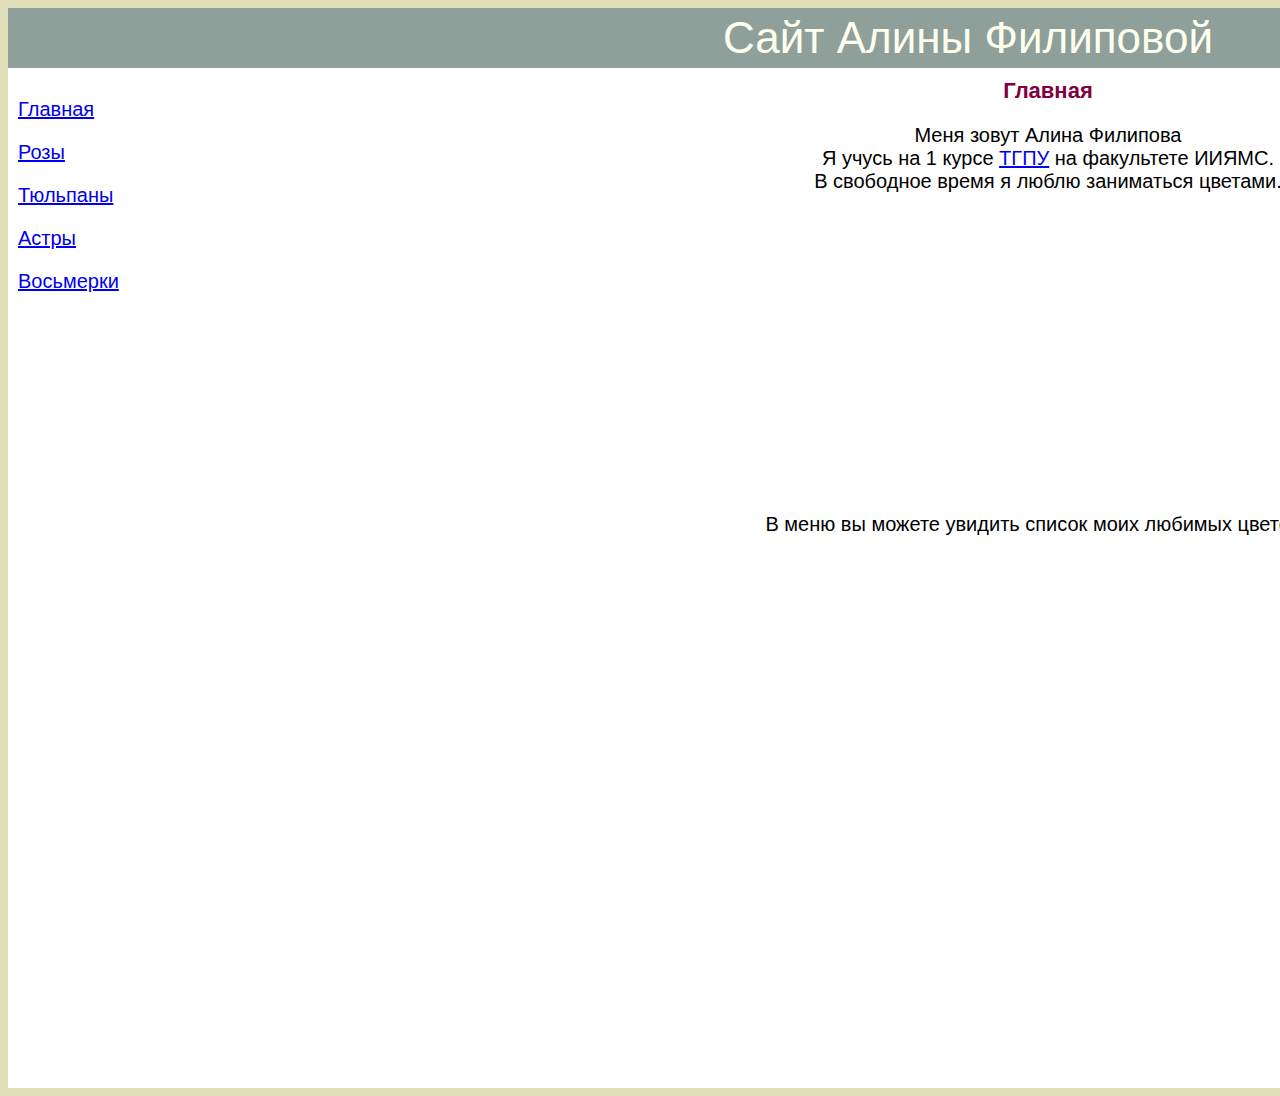
<file: index.html>
<!DOCTYPE html>
<html>
 <head>
  <meta http-equiv="Content-Type" content="text/html; charset=utf-8" />
  <title>Сайт Алины Филиповы</title>
  <style type="text/css">
   body {
    font: 15pt Arial, Helvetica, sans-serif; /* Шрифт на веб-странице */
    background: #e1dfb9; /* Цвет фона */
    width: 1920px;
    height: 1080px;
   }
   h2 {
    font-size: 1.1em; /* Размер шрифта */
    color: #800040; /* Цвет текста */
    margin-top: 0; /* Отступ сверху */
   }
   #container {
    
    /*width: 1000px; /* Ширина слоя */ 
    margin: 0 auto; /* Выравнивание по центру */
    background: #ffffff; /* Цвет фона левой колонки */
    width: 1920px;
    height: 1080px;
   }
   #header {
    font-size: 2.2em; /* Размер текста */
    text-align: center; /* Выравнивание по центру */
    padding: 5px; /* Отступы вокруг текста */
    background: #8fa09b; /* Цвет фона шапки */
    color: #ffe; /* Цвет текста */
   }
   #sidebar {
    margin-top: 10px; 
    width: 150px; /* Ширина слоя */
    padding: 0 10px; /* Отступы вокруг текста */
    float: left; /* Обтекание по правому краю */
   }
   #content {
    margin-left: 130px; /* Отступ слева */
    padding: 10px; /* Поля вокруг текста */
    background: #fff; /* Цвет фона правой колонки */
    margin-top: auto;
    text-align: center;
   }
   #footer {
    background: #ffffff; /* Цвет фона подвала */
    color: #fff; /* Цвет текста */
    padding: 5px; /* Отступы вокруг текста */
    clear: left; /* Отменяем действие float */
   }
  </style>
 </head>
 <body>
  <div id="container">
   <div id="header">Сайт Алины Филиповой</div>
   <div id="sidebar">
    <p><a href="index.html">Главная</a></p>
    <p><a href="rose.html">Розы</a></p>
    <p><a href="tulp.html">Тюльпаны</a></p>
    <p><a href="astra.html">Астры</a></p>
    <p><a href="eight/eight.html">Восьмерки</a></p>
   </div>
   <div id="content">
    <h2>Главная</h2>
    <ul style="margin-left: 0; /* Отступ слева в браузере IE и Opera */
    padding-left: 0; /* Отступ слева в браузере Firefox, Safari, Chrome */">
     <li style="list-style-type: none; /* Убираем маркеры */">Меня зовут Алина Филипова</li>
     <li style="list-style-type: none; /* Убираем маркеры */">Я учусь на 1 курсе <a href="www.tspu.edu.ru">ТГПУ</a> на факультете ИИЯМС.</li>
     <li style="list-style-type: none; /* Убираем маркеры */">В свободное время я люблю заниматься цветами.</li>
     <li style="list-style-type: none; /* Убираем маркеры */"><iframe width="560" height="315" src="https://www.youtube.com/embed/kB_o6NVEQG4" title="YouTube video player" frameborder="0" allow="accelerometer; autoplay; clipboard-write; encrypted-media; gyroscope; picture-in-picture" allowfullscreen></iframe></li>
     <li style="list-style-type: none; /* Убираем маркеры */">В меню вы можете увидить список моих любимых цветов</li>
    </ul> 
   </div>
  </div> 
 </body>
</html>
</file>
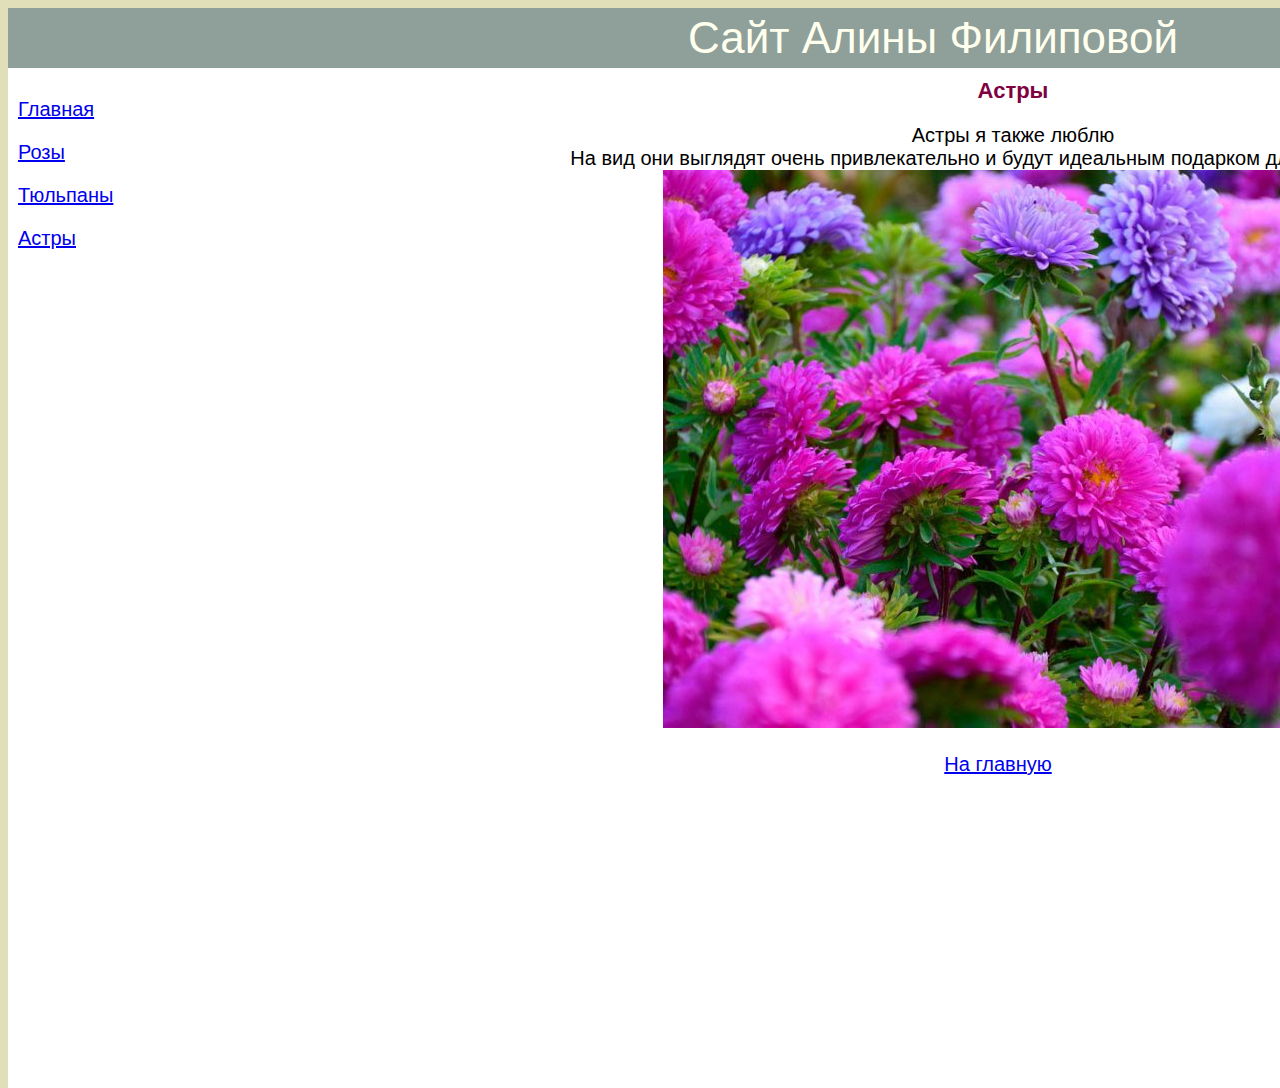
<file: astra.html>
<!DOCTYPE html>
<html>
 <head>
  <meta http-equiv="Content-Type" content="text/html; charset=utf-8" />
  <title>Астры</title>
  <style type="text/css">
   body {
    font: 15pt Arial, Helvetica, sans-serif; /* Шрифт на веб-странице */
    background: #e1dfb9; /* Цвет фона */
    width: 1850px;
    height: 1000px;
   }
   h2 {
    font-size: 1.1em; /* Размер шрифта */
    color: #800040; /* Цвет текста */
    margin-top: 0; /* Отступ сверху */
   }
   #container {
    
    /*width: 1000px; /* Ширина слоя */ 
    margin: 0 auto; /* Выравнивание по центру */
    background: #ffffff; /* Цвет фона левой колонки */
    width: 1850px;
    height: 1080px;
   }
   #header {
    font-size: 2.2em; /* Размер текста */
    text-align: center; /* Выравнивание по центру */
    padding: 5px; /* Отступы вокруг текста */
    background: #8fa09b; /* Цвет фона шапки */
    color: #ffe; /* Цвет текста */
   }
   #sidebar {
    margin-top: 10px; 
    width: 150px; /* Ширина слоя */
    padding: 0 10px; /* Отступы вокруг текста */
    float: left; /* Обтекание по правому краю */
   }
   #content {
    margin-left: 130px; /* Отступ слева */
    padding: 10px; /* Поля вокруг текста */
    background: #fff; /* Цвет фона правой колонки */
    margin-top: auto;
    text-align: center;
   }
   #footer {
    background: #ffffff; /* Цвет фона подвала */
    color: #fff; /* Цвет текста */
    padding: 5px; /* Отступы вокруг текста */
    clear: left; /* Отменяем действие float */
   }
  </style>
 </head>
 <body>
  <div id="container">
   <div id="header">Сайт Алины Филиповой</div>
   <div id="sidebar">
    <p><a href="index.html">Главная</a></p>
    <p><a href="rose.html">Розы</a></p>
    <p><a href="tulp.html">Тюльпаны</a></p>
    <p><a href="astra.html">Астры</a></p>
   </div>
   <div id="content">
    <h2>Астры</h2>
    <ul style="margin-left: 0; /* Отступ слева в браузере IE и Opera */
    padding-left: 0; /* Отступ слева в браузере Firefox, Safari, Chrome */">
     <li style="list-style-type: none; /* Убираем маркеры */">Астры я также люблю</li>
     <li style="list-style-type: none; /* Убираем маркеры */">На вид они выглядят очень привлекательно и будут идеальным подарком для любой девушки.</li>
    
     <li style="list-style-type: none; /* Убираем маркеры */"><img src="img/astra.jpg" alt="tulpan"></li>
     <li style="list-style-type: none; /* Убираем маркеры */"><p><a href="index.html">На главную</a></p></li>
    </ul> 
   </div>
  </div> 
 </body>
</html>
</file>
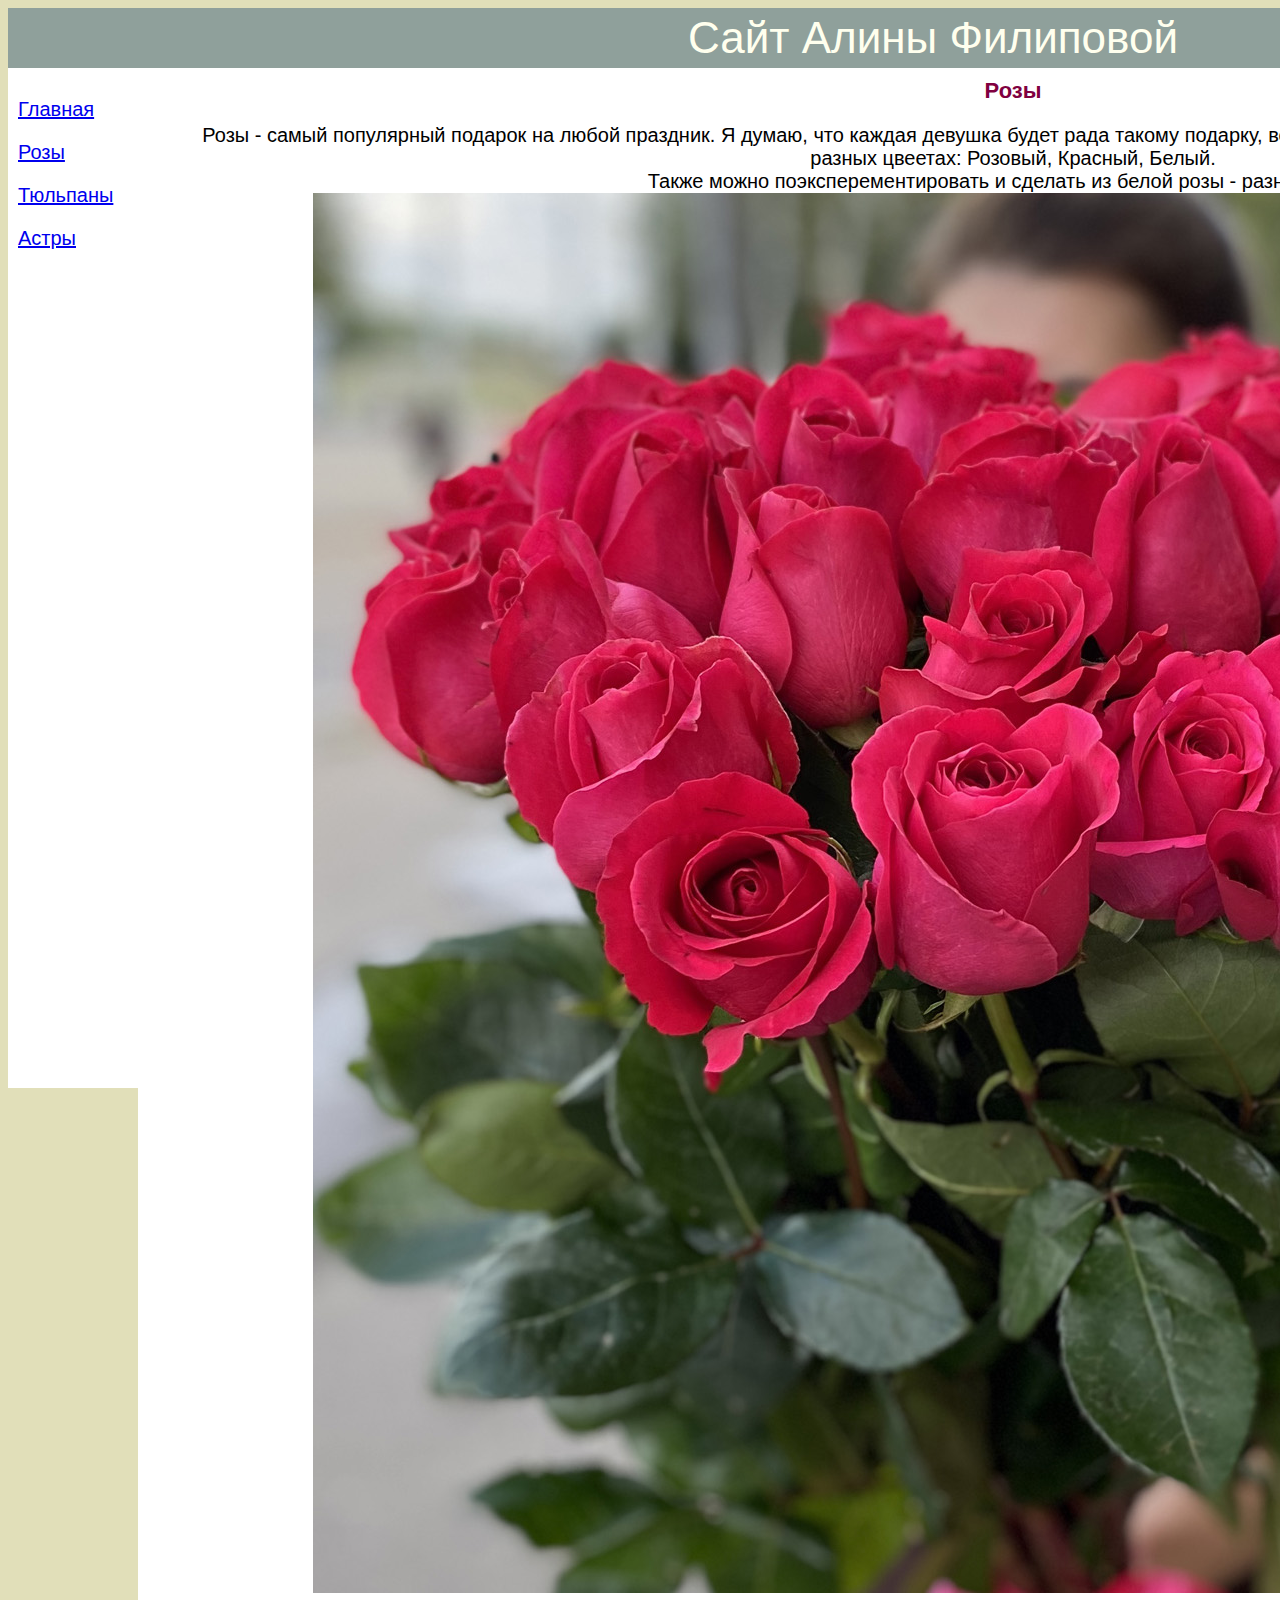
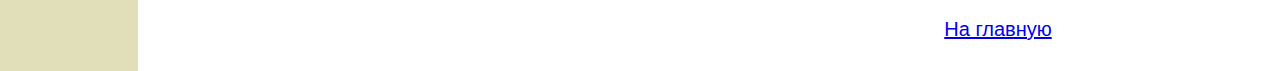
<file: rose.html>
<!DOCTYPE html>
<html>
 <head>
  <meta http-equiv="Content-Type" content="text/html; charset=utf-8" />
  <title>Розы</title>
  <style type="text/css">
   body {
    font: 15pt Arial, Helvetica, sans-serif; /* Шрифт на веб-странице */
    background: #e1dfb9; /* Цвет фона */
    width: 1850px;
    height: 1000px;
   }
   h2 {
    font-size: 1.1em; /* Размер шрифта */
    color: #800040; /* Цвет текста */
    margin-top: 0; /* Отступ сверху */
   }
   #container {
    
    /*width: 1000px; /* Ширина слоя */ 
    margin: 0 auto; /* Выравнивание по центру */
    background: #ffffff; /* Цвет фона левой колонки */
    width: 1850px;
    height: 1080px;
   }
   #header {
    font-size: 2.2em; /* Размер текста */
    text-align: center; /* Выравнивание по центру */
    padding: 5px; /* Отступы вокруг текста */
    background: #8fa09b; /* Цвет фона шапки */
    color: #ffe; /* Цвет текста */
   }
   #sidebar {
    margin-top: 10px; 
    width: 150px; /* Ширина слоя */
    padding: 0 10px; /* Отступы вокруг текста */
    float: left; /* Обтекание по правому краю */
   }
   #content {
    margin-left: 130px; /* Отступ слева */
    padding: 10px; /* Поля вокруг текста */
    background: #fff; /* Цвет фона правой колонки */
    margin-top: auto;
    text-align: center;
   }
   #footer {
    background: #ffffff; /* Цвет фона подвала */
    color: #fff; /* Цвет текста */
    padding: 5px; /* Отступы вокруг текста */
    clear: left; /* Отменяем действие float */
   }
  </style>
 </head>
 <body>
  <div id="container">
   <div id="header">Сайт Алины Филиповой</div>
   <div id="sidebar">
    <p><a href="index.html">Главная</a></p>
    <p><a href="rose.html">Розы</a></p>
    <p><a href="tulp.html">Тюльпаны</a></p>
    <p><a href="astra.html">Астры</a></p>
   </div>
   <div id="content">
    <h2>Розы</h2>
    <ul style="margin-left: 0; /* Отступ слева в браузере IE и Opera */
    padding-left: 0; /* Отступ слева в браузере Firefox, Safari, Chrome */">
     <li style="list-style-type: none; /* Убираем маркеры */">Розы - самый популярный подарок на любой праздник. Я думаю, что каждая девушка будет рада такому подарку, ведь они выглядят очень красиво. Также они присутсвуют в разных цвеетах: Розовый, Красный, Белый.</li>
     <li style="list-style-type: none; /* Убираем маркеры */">Также можно поэксперементировать и сделать из белой розы - разноцветную.</li>
     
     <li style="list-style-type: none; /* Убираем маркеры */"><img src="img/rose.jpg" alt="tulpan"></li>
     <li style="list-style-type: none; /* Убираем маркеры */"><p><a href="index.html">На главную</a></p></li>
    </ul> 
   </div>
  </div> 
 </body>
</html>
</file>
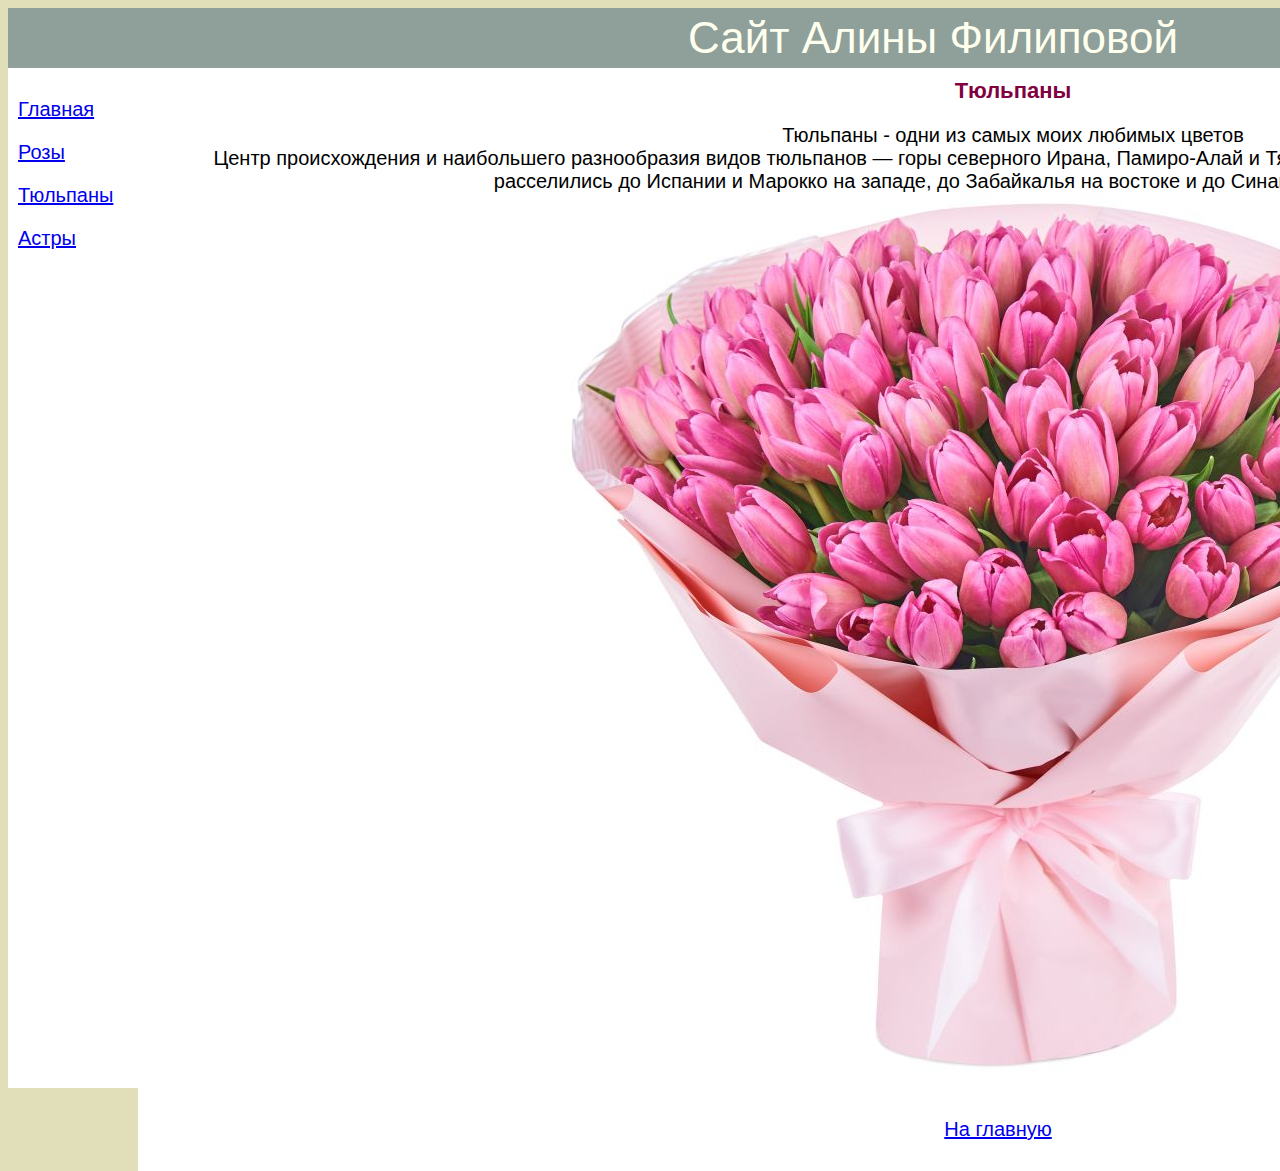
<file: tulp.html>
<!DOCTYPE html>
<html>
 <head>
  <meta http-equiv="Content-Type" content="text/html; charset=utf-8" />
  <title>Тюльпаны</title>
  <style type="text/css">
   body {
    font: 15pt Arial, Helvetica, sans-serif; /* Шрифт на веб-странице */
    background: #e1dfb9; /* Цвет фона */
    width: 1850px;
    height: 1000px;
   }
   h2 {
    font-size: 1.1em; /* Размер шрифта */
    color: #800040; /* Цвет текста */
    margin-top: 0; /* Отступ сверху */
   }
   #container {
    
    /*width: 1000px; /* Ширина слоя */ 
    margin: 0 auto; /* Выравнивание по центру */
    background: #ffffff; /* Цвет фона левой колонки */
    width: 1850px;
    height: 1080px;
   }
   #header {
    font-size: 2.2em; /* Размер текста */
    text-align: center; /* Выравнивание по центру */
    padding: 5px; /* Отступы вокруг текста */
    background: #8fa09b; /* Цвет фона шапки */
    color: #ffe; /* Цвет текста */
   }
   #sidebar {
    margin-top: 10px; 
    width: 150px; /* Ширина слоя */
    padding: 0 10px; /* Отступы вокруг текста */
    float: left; /* Обтекание по правому краю */
   }
   #content {
    margin-left: 130px; /* Отступ слева */
    padding: 10px; /* Поля вокруг текста */
    background: #fff; /* Цвет фона правой колонки */
    margin-top: auto;
    text-align: center;
   }
   #footer {
    background: #ffffff; /* Цвет фона подвала */
    color: #fff; /* Цвет текста */
    padding: 5px; /* Отступы вокруг текста */
    clear: left; /* Отменяем действие float */
   }
  </style>
 </head>
 <body>
  <div id="container">
   <div id="header">Сайт Алины Филиповой</div>
   <div id="sidebar">
    <p><a href="index.html">Главная</a></p>
    <p><a href="rose.html">Розы</a></p>
    <p><a href="tulp.html">Тюльпаны</a></p>
    <p><a href="astra.html">Астры</a></p>
   </div>
   <div id="content">
    <h2>Тюльпаны</h2>
    <ul style="margin-left: 0; /* Отступ слева в браузере IE и Opera */
    padding-left: 0; /* Отступ слева в браузере Firefox, Safari, Chrome */">
     <li style="list-style-type: none; /* Убираем маркеры */">Тюльпаны - одни из самых моих любимых цветов</li>
     <li style="list-style-type: none; /* Убираем маркеры */">Центр происхождения и наибольшего разнообразия видов тюльпанов — горы северного Ирана, Памиро-Алай и Тянь-Шань. За 10—15 миллионов лет эволюции тюльпаны расселились до Испании и Марокко на западе, до Забайкалья на востоке и до Синайского полуострова на юге.</li>
     <li style="list-style-type: none; /* Убираем маркеры */"><img src="img/tulp.jpg" alt="tulpan"></li>
     <li style="list-style-type: none; /* Убираем маркеры */"><p><a href="index.html">На главную</a></p></li>
    </ul> 
   </div>
  </div> 
 </body>
</html>
</file>
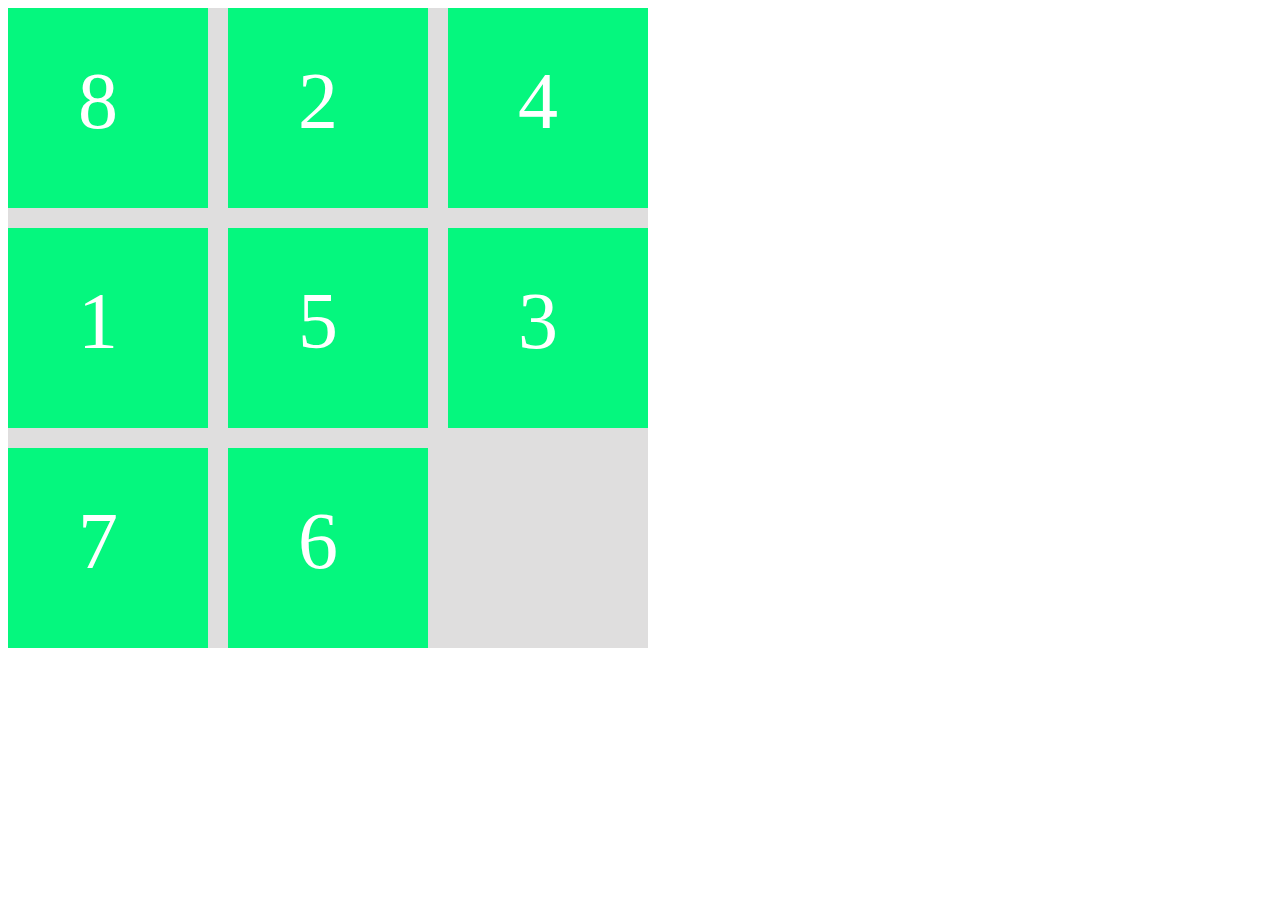
<file: canvas/eight.html>
<!DOCTYPE html>
<html lang="en">
<head>
  <meta charset="UTF-8">
  <meta http-equiv="X-UA-Compatible" content="IE=edge">
  <meta name="viewport" content="width=device-width, initial-scale=1.0">
  <title>Восьмерки</title>
  <link rel="stylesheet" href="style.css">
</head>
<body>
  <canvas class="canvas-eight" width="640" height="640"></canvas>
  <script src="logic.js"></script>
</body>
</html>
</file>
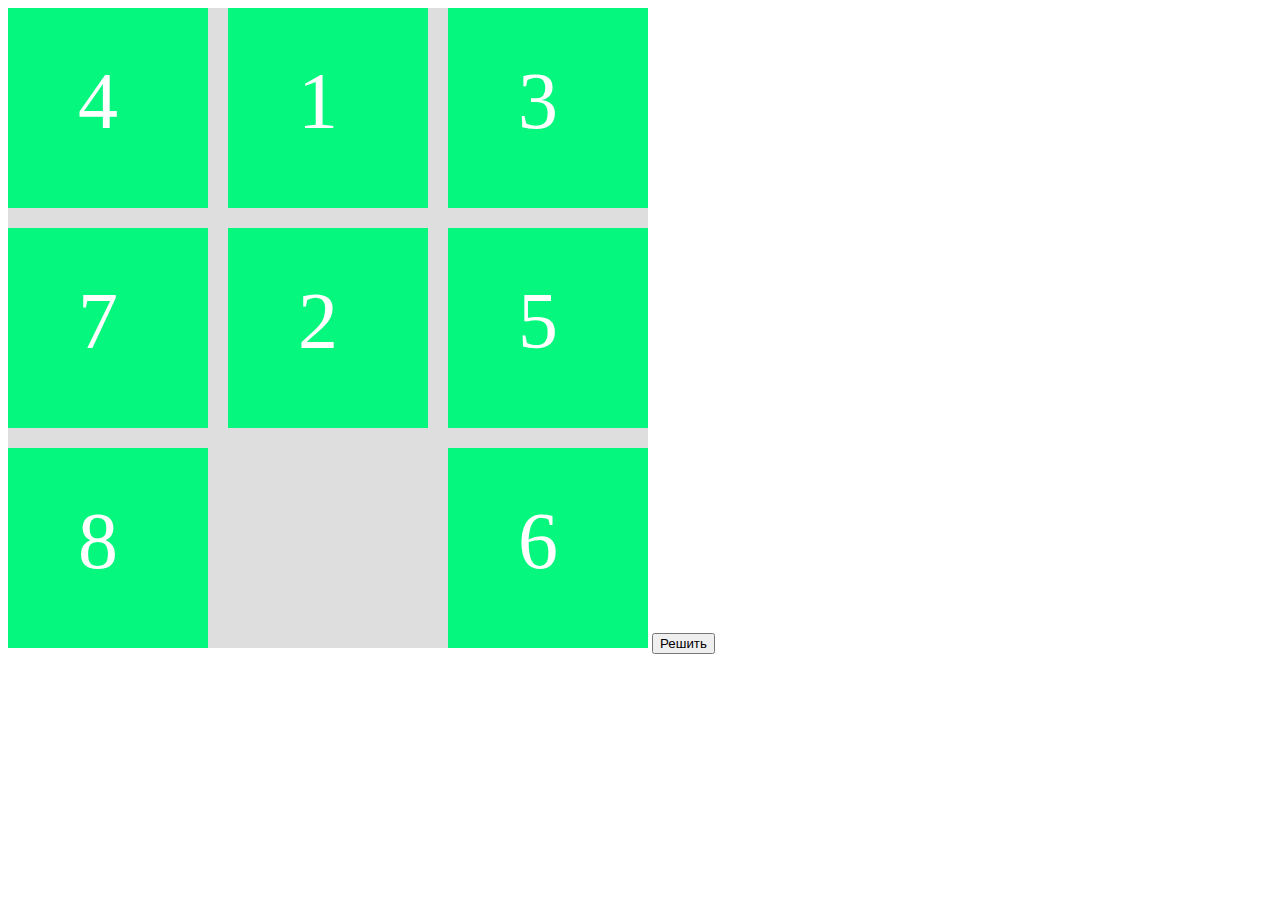
<file: eight/eight.html>
<!DOCTYPE html>
<html lang="en">
<head>
  <meta charset="UTF-8">
  <meta http-equiv="X-UA-Compatible" content="IE=edge">
  <meta name="viewport" content="width=device-width, initial-scale=1.0">
  <title>Восьмерки</title>
  <link rel="stylesheet" href="style.css">
</head>
<body>
  <canvas class="canvas-eight" width="640" height="640"></canvas>
  <button class="ai-btn">Решить</button>
  <script src="js/logic.js" type="module"></script>
</body>
</html>
</file>
<file: canvas/style.css>
.canvas-eight{
  background-color: rgb(223, 222, 222);
}
</file>
<file: eight/style.css>
.canvas-eight{
  background-color: rgb(223, 222, 222);
}
</file>
